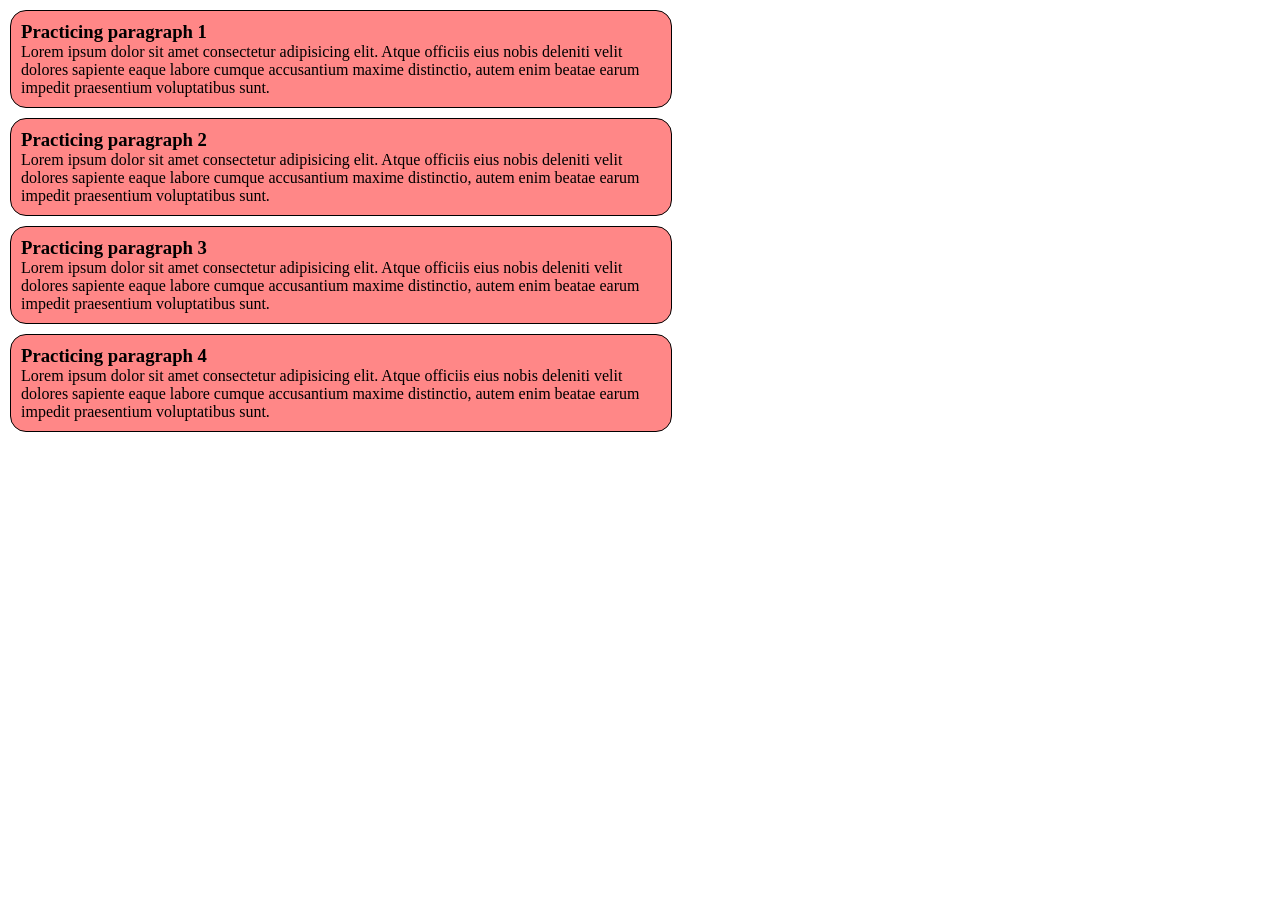
<file: index.html>
<!DOCTYPE html>
<html lang="en">
<head>
    <meta charset="UTF-8">
    <meta name="viewport" content="width=device-width, initial-scale=1.0">
    <title>Practicing Git Repository</title>
    <link rel="stylesheet" href="styles/style.css">
</head>
<body>
    <div>
        <h3>Practicing paragraph 1</h3>
        <p>Lorem ipsum dolor sit amet consectetur adipisicing elit. Atque officiis eius nobis deleniti velit dolores sapiente eaque labore cumque accusantium maxime distinctio, autem enim beatae earum impedit praesentium voluptatibus sunt.</p>
    </div>
    <div>
        <h3>Practicing paragraph 2</h3>
        <p>Lorem ipsum dolor sit amet consectetur adipisicing elit. Atque officiis eius nobis deleniti velit dolores sapiente eaque labore cumque accusantium maxime distinctio, autem enim beatae earum impedit praesentium voluptatibus sunt.</p>
    </div>
    <div>
        <h3>Practicing paragraph 3</h3>
        <p>Lorem ipsum dolor sit amet consectetur adipisicing elit. Atque officiis eius nobis deleniti velit dolores sapiente eaque labore cumque accusantium maxime distinctio, autem enim beatae earum impedit praesentium voluptatibus sunt.</p>
    </div>
    <div>
        <h3>Practicing paragraph 4</h3>
        <p>Lorem ipsum dolor sit amet consectetur adipisicing elit. Atque officiis eius nobis deleniti velit dolores sapiente eaque labore cumque accusantium maxime distinctio, autem enim beatae earum impedit praesentium voluptatibus sunt.</p>
    </div>
</body>
</html>
</file>
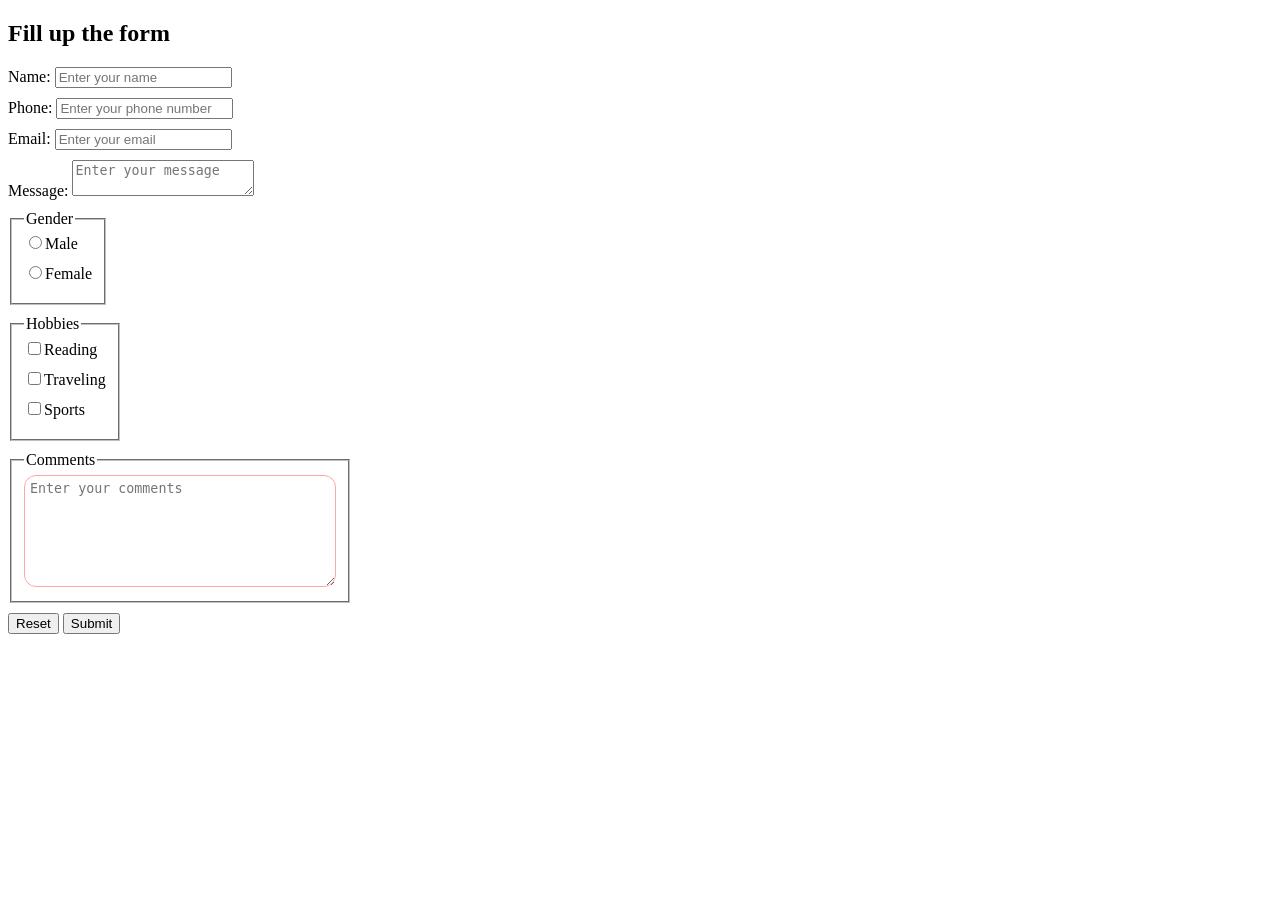
<file: form.html>
<!doctype html>
<html lang="en">

<head>
  <meta charset="UTF-8" />
  <meta name="viewport" content="width=device-width, initial-scale=1.0" />
  <title>Form</title>
  <style>
    label {
      display: block;
      margin-bottom: 10px;
    }
    fieldset {
      margin-bottom: 10px;
      width:fit-content;
    }
    #comments {
      width: 300px;
      height: 100px;
      padding: 5px;
      border: 1px solid rgb(255, 166, 166);
      border-radius: 12px;
    }
  </style>
</head>

<body>
  <header></header>
  <main>
    <section>
      <h2>Fill up the form</h2>
      <form action="submit.php" method="post">
        <label for="name">Name: <input type="text" id="name" name="name" placeholder="Enter your name"
            required /></label>
        <label for="phone">Phone: <input type="tel" id="phone" name="phone"
            placeholder="Enter your phone number" /></label>
        <label for="email">Email: <input type="email" id="email" name="email" placeholder="Enter your email"
            required /></label>
        <label for="message">Message: <textarea id="message" name="message" placeholder="Enter your message"
            required></textarea></label>
        <fieldset>
          <legend>Gender</legend>
          <label for="male"><input type="radio" id="male" name="gender" value="male" />Male 
          </label>
          <label for="female"><input type="radio" id="female" name="gender" value="female" />Female
          </label>
        </fieldset>
        <fieldset>
          <legend>Hobbies</legend>
          <label for="reading"><input type="checkbox" id="reading" name="hobbies" value="reading" />Reading
          </label>
          <label for="traveling"><input type="checkbox" id="traveling" name="hobbies" value="traveling" />Traveling
          </label>
          <label for="sports"><input type="checkbox" id="sports" name="hobbies" value="sports" />Sports
          </label>
        </fieldset>
        <fieldset>
          <legend>Comments</legend>
          <textarea name="comments" id="comments" placeholder="Enter your comments"></textarea>
        </fieldset>
        <input type="reset">
        <button type="submit">Submit</button>
      </form>
  </main>
  <footer></footer>
</body>

</html>
</file>
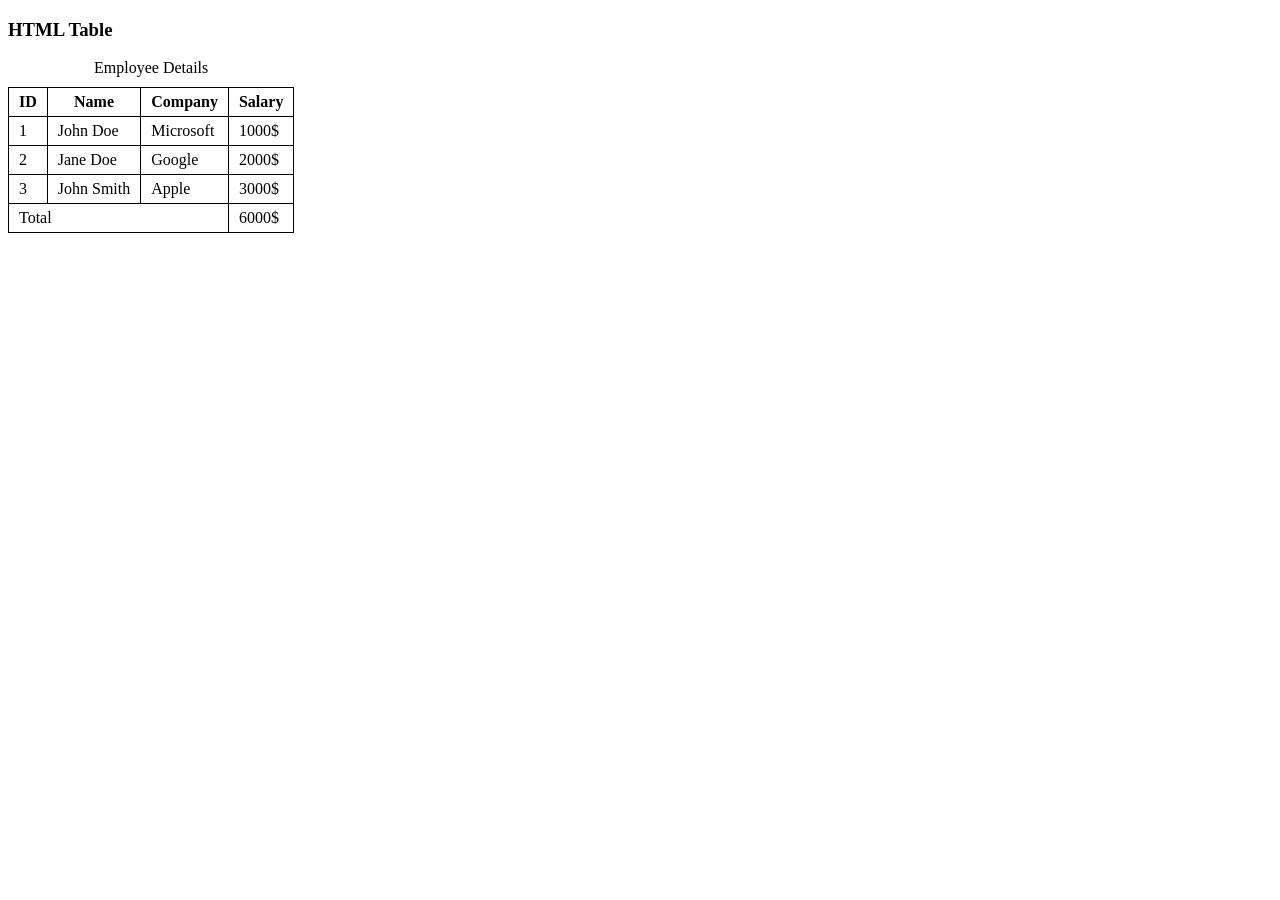
<file: table.html>
<!doctype html>
<html lang="en">
  <head>
    <meta charset="UTF-8" />
    <meta name="viewport" content="width=device-width, initial-scale=1.0" />
    <title>HTML Table</title>
    <style>
        caption {
        caption-side:top;
        padding-bottom: 10px;
        }
      table {
        border: 1px solid black;
        border-collapse: collapse;
      }
      td,
      th {
        border: 1px solid black;
        padding: 5px 10px;
      }
    </style>
  </head>
  <body>
    <h3>HTML Table</h3>
    <table>
        <caption>Employee Details</caption>
      <thead>
        <tr>
          <th>ID</th>
          <th>Name</th>
          <th>Company</th>
          <th>Salary</th>
        </tr>
      </thead>
      <tbody>
        <tr>
          <td>1</td>
          <td>John Doe</td>
          <td>Microsoft</td>
          <td>1000$</td>
        </tr>
        <tr>
          <td>2</td>
          <td>Jane Doe</td>
          <td>Google</td>
          <td>2000$</td>
        </tr>
        <tr>
          <td>3</td>
          <td>John Smith</td>
          <td>Apple</td>
          <td>3000$</td>
        </tr>
      </tbody>
      <tfoot>
        <tr>
            <td colspan="3">Total</td>
            <td>6000$</td>
        </tr>
      </tfoot>
    </table>
  </body>
</html>
</file>
<file: styles/style.css>
* {
  margin: 0;
  padding: 0;
}
div {
    width: 50%;
  background-color: #ff8787;
  color: black;
  border:1px solid black;
  border-radius:16px;
  padding: 10px;
  margin: 10px;
}
</file>
